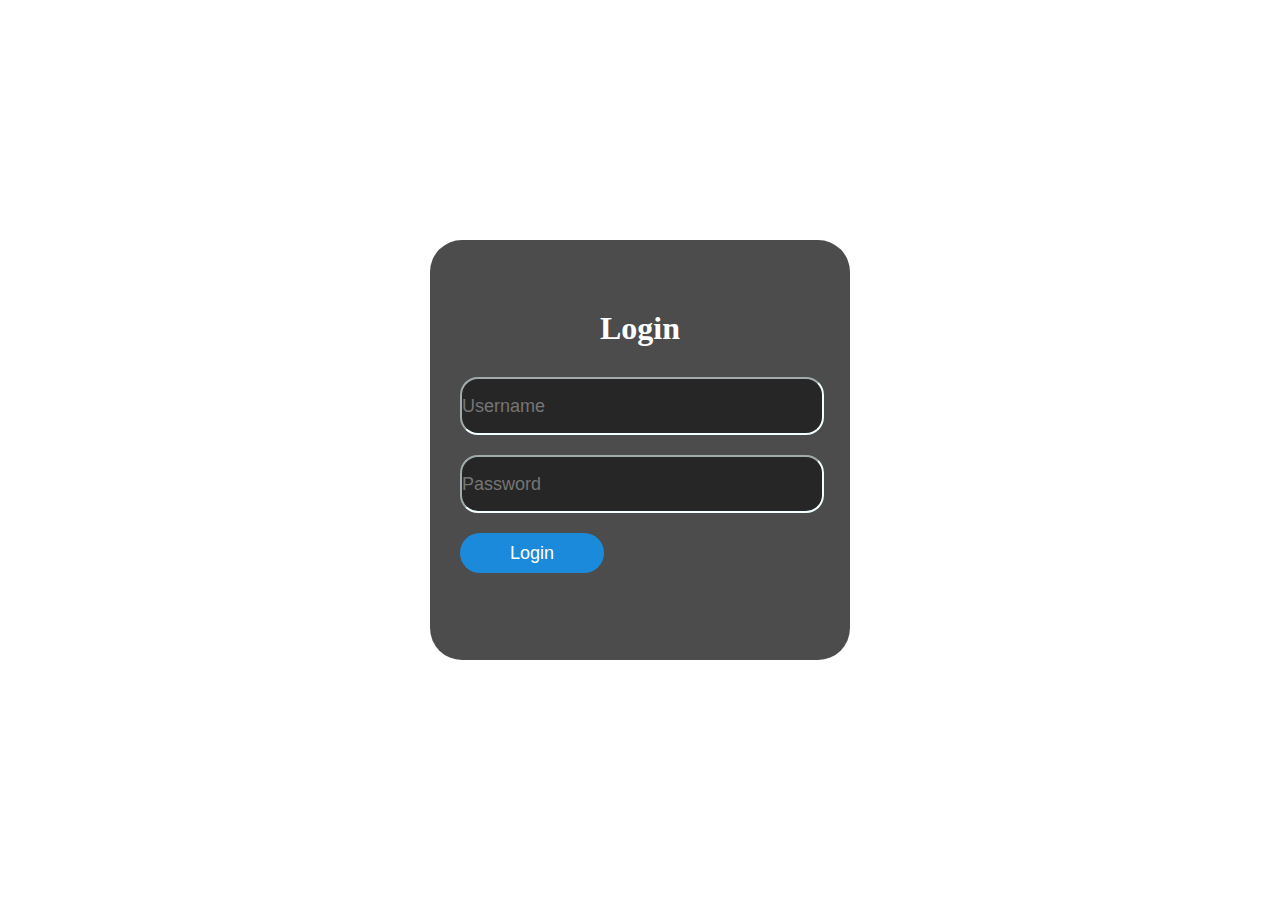
<file: login.html>
<!DOCTYPE html>
<html lang="en">
<head>
    <meta charset="UTF-8">
    <meta http-equiv="X-UA-Compatible" content="IE=edge">
    <meta name="viewport" content="width=device-width, initial-scale=1.0">
    <title>Document</title>
    <link rel="stylesheet" href="css/login-style.css">
</head>

<body>
    <div class="main">
        <div class="login-box">
            <h1>Login</h1>
            <form action="index.html" method="post">
                <input type="text" name="username" id="username" placeholder="Username">
                <input type="password" name="password" id="password" placeholder="Password">
                <input type="submit" value="Login">
            </form>
        </div>
    </div>
</body>
</html>
</file>
<file: css/login-style.css>
*{
    margin: 0;
    padding: 0;
}

.main{
    height: 100vh;
    background-image: url("https://source.unsplash.com/random/?nature");
    background-attachment: fixed;
    background-position: center;
    background-repeat: no-repeat;
    background-size: cover;
    justify-content: center;
    align-items: center;
    display: flex;

}

.login-box{
    width: 420px;
    height: 420px;
    background: rgba(0,0,0,0.7);
    color: #fff;
    top: 50%;
    left: 50%;
    position: absolute;
    transform: translate(-50%,-50%);
    box-sizing: border-box;
    padding: 70px 30px;
    border-radius: 2em;
    align-items: center;
}

@media screen and (max-width: 600px) {
    .login-box{
        width: 80%;
        /* height: 300px; */
        padding: 50px 20px;
    }
}
    


.login-box h1, .login-box input[type="submit"]{
    margin: 0 0 30px;
    padding: 0;
    text-align: center;
    /* font-size: 22px; */
}

input[type="text"], input[type="password"]{
    width: 100%;
    margin-bottom: 20px;
    border-radius: 1em;
    height: 3em;
    border-color: azure;
    background: rgba(0,0,0,0.5);
    color: #fff;
    font-size: large;
}

input[type="text"]:focus, input[type="password"]:focus{
    border-color: #3498db;
    outline: none;
}

input[type="submit"]{
    width: 40%;
    border: none;
    outline: none;
    height: 40px;
    background: #1c8adb;
    color: #fff;
    font-size: 18px;
    border-radius: 20px;
    
}
</file>
